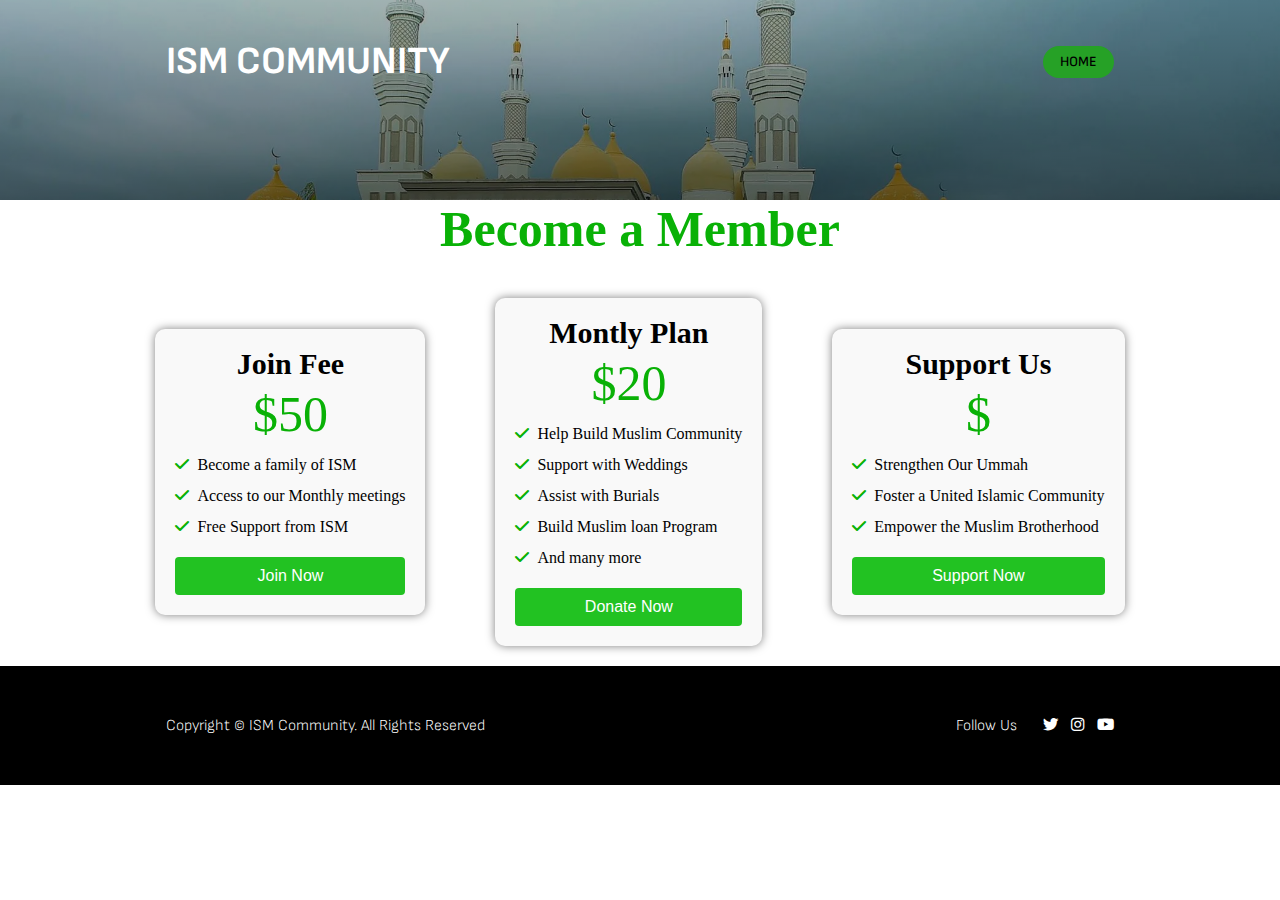
<file: Subscription.html>
<!DOCTYPE html>
<html lang="en">
<head>
    <meta charset="UTF-8">
    <meta name="viewport" content="width=device-width, initial-scale=1.0">
    <title>Subscription</title>
    <link rel="icon" type="image/png" href="images/indiana swahili 1.png">

		<link rel="preconnect" href="https://fonts.googleapis.com">
		<link rel="preconnect" href="https://fonts.gstatic.com" crossorigin>
		<link href="https://fonts.googleapis.com/css2?family=Sofia+Sans:ital,wght@0,300;0,400;0,500;0,600;0,700;0,800;1,300;1,400;1,500;1,600;1,700;1,800&display=swap" rel="stylesheet">
        <link rel="stylesheet" href="https://cdnjs.cloudflare.com/ajax/libs/font-awesome/6.0.0-beta3/css/all.min.css">
		

		<link rel="stylesheet" href="fonts/fontawesome/css/all.min.css">
		<link rel="stylesheet" href="simple-lightbox/lightbox.css">
		<link rel="stylesheet" href="bxslider/jquery.bxslider.css">
		<link rel="stylesheet" href="style.css">
		<link rel="stylesheet" href="style-responsive.css">


		<script src="js/jquery.js"></script>
		<script src="simple-lightbox/lightbox.js"></script>
		<script src="bxslider/jquery.bxslider.js"></script>
		<script src="js/scripts.js"></script>
</head>
<body>

    <header>
        <div class="container">
            <div class="headercontent">

                <a href="index.html" class="logo">
                    <h3>ISM Community</h3>
                </a>

                <div class="menuicons" style="display:none;">
                    <a href="javascript:void();" class="shownav">
                        <span class="fa-solid fa-bars"></span>
                    </a>
                    <a href="javascript:void();" class="hidenav" style="display:none;">
                        <span class="fa-solid fa-times"></span>
                    </a>
                </div>
                <nav class="headernav" id="headnav">
                    <ul>
                        <li class="active"><a href="index.html">Home</a></li>
                    </ul>
                </nav>

            </div>
        </div>
    </header>

    <section class="banner">
        <div class="bxslider_wrap" style="height: 200px;">

            <div class="bxslider">

                <div class="slide">
                    <div class="slidecontent">
                       
                    </div>
                    <img src="images/realHP1.webp" class="slideimage bigtosmall" alt="" />
                </div>
 
            </div>

        </div>

    </section>

    <br>

    <section class="Subscription">
        <h1>Become a Member</h1>
        <div class="container-s">
            
            <div class="join-card">
                <h2>Join Fee</h2>
                <p>$50</p>
                <ul>
                    <li>Become a family of ISM</li>
                    <li>Access to our Monthly meetings</li>
                    <li>Free Support from ISM</li>
                </ul>
                <a href="https://buy.stripe.com/00gcNYe2jezCcuYfYZ" target="_blank"> <button class="btn">Join Now</button> </a>  
            </div>

            <div class="pay">
                <h2>Montly Plan</h2>
                <p>$20</p>
                <ul>
                    <li>Help Build Muslim Community</li>
                    <li>Support with Weddings</li>
                    <li>Assist with Burials</li>
                    <li>Build Muslim loan Program</li>
                    <li>And many more</li>
                    <a href="https://buy.stripe.com/8wMbJUbUb9fi66A7su" target="_blank"> <button class="btn">Donate Now</button> </a> 
                </ul>
            </div>

            <div class="support">
                <h2>Support Us</h2>
                <p>$</p>
                <ul>
                    <li>Strengthen Our Ummah</li>
                    <li>Foster a United Islamic Community</li>
                    <li>Empower the Muslim Brotherhood</li>
                    <a href="https://buy.stripe.com/8wM29kgarezCamQ003" target="_blank">  <button class="btn">Support Now</button> </a> 
            </div>
        </div>

    </section>

    <footer>
        <div class="container">
            
            <div class="copyright">Copyright &copy; <span class="copyrightyear"></span> <a href="#">ISM Community.</a> All Rights Reserved</div>
            <!-- No need to enter year, it will automatically show-->

            <div class="social">
                <h4>Follow Us</h4>
                <a href="#" target="_blank"><span class="fa-brands fa-twitter"></span></a>
                <a href="#" target="_blank"><span class="fa-brands fa-instagram"></span></a>
                <a href="https://www.youtube.com/@indianaswahilimuslims437" target="_blank"><span class="fa-brands fa-youtube"></span></a>
            </div>

        </div>
    </footer>

</body>
</html>
</file>
<file: style.css>
*{
		box-sizing: border-box;
		margin: 0; padding: 0;
		outline: 0; font-size: 100%;
	}
	a{
		text-decoration: none;
	}
	body{
		padding:0 0;
		background: #fff;
		font-size:100%;
	}
	.container{
		width: 74vw;
		margin: 0 auto 0 auto;
	}
	.container.wide{
		width: 100%;
	}
	::-webkit-scrollbar-track{
		-webkit-box-shadow: inset 0 0 6px rgba(0,0,0,0.3);
		background-color: #555;
	}
	::-webkit-scrollbar{
		width: 4px;
		background-color: #555;
	}
	::-webkit-scrollbar-thumb{
		background-color: rgb(38, 161, 38);
	}
	/* BREAK */




	.progressbar_wrap{
		position: fixed;
		width: 100%;
		height: 2px;
		left: 0; top: 0;
		z-index: 10;
	}
	.progressbar{
		position: absolute;
		width: 0%; height: 100%;
		left: 0; top: 0;
		background: rgb(38, 161, 38);
	}
	/* PROGRESS BAR */




	header{
		position: absolute;
		left: 0; top: 0;
		width: 100%;
		z-index: 9;
		display: flex;
		flex-wrap: wrap;
		align-items: center;
		transition:0.3s;
		-webkit-transition:0.3s;
		padding-top: 3vw;
	}
	header.fixed{
		position: fixed;
		padding: 1.2vw 0 1vw 0;
	}
	header:before{
		position: absolute;
		z-index: -1;
		content: '';
		width: 100%; height:100% ;
		/*background: linear-gradient(to bottom, #629399, #7e858a); */
		background: rgb(151, 148, 148);
		left: 0; top: 0;
		opacity: 0;
		transition:1s;
		-webkit-transition:1s;
	}
	header.fixed:before{
		opacity: 1;
	}
	.headercontent{
		display: flex;
		align-items: center;
		flex-wrap: wrap;
		justify-content: space-between;
		float: left;
		width: 100%;
	}
	a.logo{
		float: left;
	}
	a.logo h3{
		text-align:left;
		color:#fff;
		font-size:3vw;
		font-family: 'Sofia Sans', sans-serif;
		text-transform: uppercase;
	}
	a.logo img{
		float: left;
		width: 160px; height: auto;
		margin: 0 0 0 0;
	}
	nav{
		float: right;
		margin-top: 0vw;
	}
	nav ul{
		float: right;
	}
	nav ul li{
		float: left;
		list-style: none;
		margin-right: 1vw;
	}
	nav ul li:last-of-type{
		margin-right: 0;
	}
	nav ul li a{
		float: left;
		text-align:left;
		color:#fff;
		font-size:1.1vw;
		font-family: 'Sofia Sans', sans-serif;
		text-transform: uppercase;
		font-weight: 500;
		padding: 0.6vw 1.3vw;
		border-radius:5vw;
		transition:0.3s;
		-webkit-transition:0.3s;
	}
	nav ul li.active a,
	nav ul li:hover a{
		background: rgb(38, 161, 38);
		color: #000;
	}
	/* HEADER AND NAVIGATION MENU */






	
	.banner{
		float:left;
		width:100%;
		margin:0 0 0 0;
		padding:0 0 0 0;
		position: relative;
		z-index:2;
	}
	.bxslider_wrap{
		position: relative;
		float: left;
		width: 100%; 
		top: 0; left: 0;
		aspect-ratio: 16/8;
		overflow: hidden;
	}
	.bxslider_wrap .bx-wrapper{
		margin-bottom: 0;
	}
	.bxslider_wrap .bxslider{}
	.bxslider_wrap .bxslider .slide{
		height: 100%; overflow: hidden;
	}
	.bxslider_wrap .bxslider .slide .slidecontent{
		position: absolute;
		width: 100%;
		height: 100%;
		overflow: hidden;
		z-index: 2;
		background:linear-gradient(to bottom,  rgba(0,0,0,0.3),  rgba(0,0,0,0.6));
		display: flex;
		flex-wrap: wrap;
		align-items: flex-end;
		padding: 0 0 5vw 0;
	}
	.bxslider_wrap .bxslider .slide .slidecontent h3{
		text-align:left;
		color:#fff;
		font-size:5.5vw;
		line-height: 98%;
		font-family: 'Sofia Sans', sans-serif;
		font-weight: 600;
		max-width: 60%;
		letter-spacing: -0.2vw;
	}
	.bxslider_wrap .bxslider .slide img.slideimage{
		float: left;
		width: 100%;
		aspect-ratio: 16/8;
		object-fit: cover;
		object-position: center;
	}
	.fromleft{
		position: relative;
		left: -100px;
		opacity: 0;
		transition:0.6s;
		-webkit-transition:0.6s;
		z-index: 2;
	}
	.fromleft.animate{
		left: 0;
		opacity: 1;
	}
	.fromright{
		position: relative;
		right: -100px;
		opacity: 0;
		transition:0.6s;
		-webkit-transition:0.6s;
		z-index: 2;
	}
	.fromright.animate{
		right: 0;
		opacity: 1;
	}
	.fromtop{
		position: relative;
		top: -100px;
		opacity: 0;
		transition:0.6s;
		-webkit-transition:0.6s;
		z-index: 2;
	}
	.fromtop.animate{
		top: 0;
		opacity: 1;
	}
	.frombottom{
		position: relative;
		bottom: -100px;
		opacity: 0;
		transition:0.6s;
		-webkit-transition:0.6s;
		z-index: 2;
	}
	.frombottom.animate{
		bottom : 0;
		opacity: 1;
	}
	.loaddelay{
		transition-delay: 0.4s !important;
	}
	.loaddelay2{
		transition-delay: 0.6s !important;
	}
	.loaddelay3{
		transition-delay: 0.9s !important;
	}
	.loaddelay4{
		transition-delay: 1.2s !important;
	}
	img.bigtosmall{
		transform: scale(1.2);
		transition:transform 1s ease;
		-webkit-transition:transform 1s ease;
	}
	img.bigtosmall.animate{
		transform: scale(1);
	}
	.bxslider_wrap .bx-viewport{
		overflow: hidden;
	}
	.bxslider_wrap .arrows{
		position: absolute;
		width: 100%; height: 100%;
		display: flex;
		flex-wrap: wrap;
		align-items: flex-end;
	}
	.bxslider_wrap .arrows .container{
		position: relative;
	}
	.bxslider_wrap .arrowswrap{
		position: absolute;
		right: 0;
		bottom: 6.2vw;
		z-index: 8;
	}
	.bxslider_wrap .arrows a{
		float: left;
		width: 4.5vw; height: 4.5vw;
		text-align:center;
		color:#fff;
		font-size:1.7vw;
		text-decoration: none;
		margin: 0 0 0 0;
		display: flex;
		flex-wrap: wrap;
		justify-content: center;
		align-items: center;
		border-radius: 50%;
		border: 2px solid #fff;
		transition:0.3s;
		-webkit-transition:0.3s;
	}
	.bxslider_wrap .arrows a:hover{
		color: rgb(38, 161, 38);
		border: 2px solid white;
	}
	.bxslider_wrap .arrows a:last-of-type{
		margin-left: 8px;
	}
	/* BANNER */



	

	.aboutcontent{
		float:left;
		width:100%;
		margin:0 0 0 0;
		padding:7vw 0;
	}
	.aboutcontent .contentwrap{
		padding: 0 3vw;
	}
	.aboutcontent .contentwrap h3{
		text-align:center;
		color:#111;
		font-size:4.5vw;
		font-family: 'Sofia Sans', sans-serif;
		margin-bottom: 1vw;
	}
	.aboutcontent .contentwrap p{
		text-align:center;
		color:#111;
		font-size:1.5vw;
		line-height: 150%;
		font-family: 'Sofia Sans', sans-serif;
		margin-bottom: 1vw;
	}
	.aboutcontent .contentwrap h4{
		text-align:center;
		color:#111;
		font-size:2vw;
		font-family: 'Sofia Sans', sans-serif;
		font-weight: 300;
		position: relative;
		padding-top: 3vw;
		margin-top: 3vw;
	}
	.aboutcontent .contentwrap h4 span{
		font-size: 1vw;
	}
	.aboutcontent .contentwrap h4:before{
		position: absolute;
		content: '';
		right: 0; left: 0; top: 0;
		margin: 0 auto 0 auto;
		width: 20%;
		height: 2px;
		background: #000;
	}
	
	/* ABOUT CONTENT */



	.P-gallery{
		text-align:center;
		color:#111;
		font-size:4.5vw;
		font-family: 'Sofia Sans', sans-serif;
		margin-bottom: 1vw;
		text-transform: uppercase;
	}
	
	.gallery{
		float:left;
		width:100%;
		margin:0 0 0 0;
		padding:0 0 0 0;
	}
	.picgallery_wrap{
		float:left;
		width:100%;
	}
	.picgallery{
		display: flex;
		flex-wrap: wrap;
		justify-content:space-between;
		margin: 0 -2vw;
	}
	.picgallery .item{
		flex-basis: 33.33%;
		padding: 2vw 2vw;
	}
	.picgallery .item.video{
		flex-basis: 100%;
	}
	.picgallery .item .itemcontent{
		float: left;
		width: 100%;
		overflow: hidden;
		position: relative;
	}
	.picgallery .item img{
		float: left;
		width: 100%;
		aspect-ratio: 1/1;
		object-fit: cover;
		object-position: center;
		transition:0.6s;
		-webkit-transition:0.6s;
	}
	.picgallery .item:hover img{
		transform: scale(1.1);
	}
	.picgallery .item .videowrap{
		float: left;
		width: 100%;
		overflow: hidden;
	}
	.picgallery .item video{
		float: left;
		width: 100%;
		aspect-ratio: 16/8;
		object-fit: cover;
		object-position: center;
	}
	.picgallery .item .overlay{
		position:absolute;
		width:100%; height: 100%;
		background: rgba(0,0,0,0);
		transition:0.6s;
		-webkit-transition:0.6s;
		z-index:2;
	}
	.picgallery .item:hover .overlay{
		background: rgba(0,0,0,0.5);
	}
	.picgallery .item.video:hover .overlay{
		background: rgba(0,0,0,0.2);
	}
	.picgallery .item .overlay a{
		position:absolute;
		width:100%; height: 100%;
		text-decoration: none;
		z-index:2;
		visibility: hidden;
		opacity: 0;
		transition:0.6s;
		-webkit-transition:0.6s;
	}
	.picgallery .item:hover .overlay a{
		visibility: visible;
		opacity: 1;
	}
	.picgallery .item .overlay a.pp{
		visibility: visible;
		opacity: 1;
	}
	.picgallery .item .overlay a span{
		position:absolute;
		left:50%;
		top:50%;
		transform:translate(-50%,-50%);
		-webkit-transform:translate(-50%,-50%);
		text-align:center;
		color:#fff;
		font-size:2vw;
	}
	.picgallery .item .overlay a.pp span{
		visibility: visible;
		opacity: 1;
		font-size:5vw;
	}
	.picgallery .item .overlay .info{
		position: absolute;
		left: 0; bottom: 0;
		padding: 1vw 2vw;
	}
	.picgallery .item .overlay h3{
		text-align:left;
		color:#fff;
		font-size:1.1vw;
		font-family: 'Sofia Sans', sans-serif;
		font-weight: 500;
	}
	.picgallery .item .overlay .info.caps h3{
		text-transform: uppercase;
	}
	.picgallery .item:hover .overlay h3{
	}
	/* GALLERY */
	

    /* Testimonial */

	.testo{
		margin: 60px;

	}
	.testimonial-container{
		padding: 20px;
		background-color: rgb(34, 194, 34);
		align-items: center;
		border-radius: 20px;
		width: 70%;
		margin: 0 auto;
	}
	.fa-quote-left{
		font-size: 30px;
		font-weight: bold;
		color: white;
		position: relative;
		top: 20px;
	}
	.Testimonial{
		font-size: 20px;
		color: white;
		background-color: rgba(0,0,0,0.4);
		padding: 20px;
		border-radius: 20px;
		margin: 20px;
		display: flex;
		justify-content: center;
	}
	.user{
		font-size: 20px;
		color: white;
		padding: 20px;
		display: flex;
		justify-content: center;
		align-items: center;
	}
	.user-info{
		font-size: 20px;
		color: white;
		padding: 20px;
		justify-content: center;
		align-items: center;
	}
	.img{
		width: 100px;
		height: 100px;
		border-radius: 50%;
	}
	.progressbars{
		width: 100%;
		height: 5px;
		background-color: white;
		border-radius: 5px;
		margin-top: 10px;
		animation: grow 5s linear infinite;
	}
	@keyframes grow{
		0%{
			width: 0%;
	}
    }
	@media screen and (max-width: 600px){
		.testimonial-container{
			width: 100%;
		}
		.user{
			font-size: 15px;
		}
		.user-info{
			font-size: 15px;
		}
		.img{
			width: 50px;
			height: 50px;
		}
		.fa-quote-left{
			font-size: 20px;
		}
		.Testimonial{
			font-size: 15px;
		}
		.progressbars{
			height: 3px;
		}
		
	}

	/* Testimonial end*/


	.contact{
		float:left;
		width:100%;
		margin:0 0 0 0;
		padding:6vw 0;
		background: linear-gradient(to bottom, #629399, #7e858a);
	}
	.contact h3{
		text-align:center;
		color:#fff;
		font-size:4vw;
		font-family: 'Sofia Sans', sans-serif;
		margin-bottom: 1vw;
	}
	.contact p{
		text-align:center;
		color:#fff;
		font-size:1.3vw;
		line-height: 150%;
		font-family: 'Sofia Sans', sans-serif;
		margin-bottom: 1vw;
		font-weight: 300;
	}
	.formwrap{
		float:left;
		width:100%;
		margin:3vw 0 0 0;
		padding:0 0 0 0;
	}
	.formwrap form{
		float:left;
		width:100%;
		display: flex;
		flex-wrap: wrap;
		justify-content: space-between;
	}
	.formwrap form input[type="text"],
	.formwrap form input[type="email"],
	.formwrap form textarea{
		float:left;
		width:23%;
		height: 3.3vw;
		background: #fff;
		border: none;
		box-shadow: 0 0 5px rgba(0,0,0,0.2);
		border-radius:0.2vw;
		padding: 0 0 0 1.2vw;
		text-align:left;
		color:#000;
		font-size:1.2vw;
		font-family: 'Sofia Sans', sans-serif;
	}
	.formwrap form textarea{
		width: 100%;
		height: 11vw;
		padding: 1.2vw;
		margin-top: 1.2vw;
		margin-bottom: 1.6vw;
	}
	.formwrap form button{
		display: table;
		width: 12vw;
		height: 4vw;
		background: white;
		border: none;
		margin: 0 auto 0 auto;
		cursor: pointer;
		text-align:center;
		color:#000;
		font-size:1.6vw;
		font-family: 'Sofia Sans', sans-serif;
		border-radius:5vw;
		transition:0.6s;
		-webkit-transition:0.6s;
	}
	.formwrap form button span{
		font-size:1.3vw;
	}
	.formwrap form button:hover{
		background:rgb(38, 161, 38);
		color: black;
	}
	/* CONTACT */


	/* Subscription page */

	.Subscription h1{
		text-align: center;
		font-size: 50px;
		color: #09b106;
		margin: 20px;
	}

	.container-s{
		width: 80%;
		margin: 0 auto;
		display: flex;
		justify-content: center;
		align-items: center;
		gap: 30px;
	}

	.container-s ul{
		list-style: none;
	}

	 .container-s ul li::before {
        content: "\f00c"; /* Unicode for the check icon */
        font-family: "Font Awesome 5 Free";
        font-weight: 900;
        color: #09b106;
        margin-right: 8px; /* Adjust spacing as needed */
    }

	.join-card{
		background-color: #f9f9f9;
		border-radius: 10px;
		padding: 20px;
		box-shadow: 0 0 10px rgba(0, 0, 0, 0.5);
		margin: 20px;
		line-height: 30px;
		display: flex;
		flex-direction: column;
	}

	.join-card h2{
		font-size: 30px;
		text-align: center;
	}

	.join-card p{
		font-size: 50px;
		text-align: center;
		margin: 20px;
		color: #09b106;
	}

	.join-card button{
		padding: 10px 20px;
		font-size: 16px;
		color: white;
		background-color: rgb(34, 194, 34);
		border: none;
		border-radius: 4px;
		cursor: pointer;
		margin-top: 15px;
		transition: .3s;
		width: 100%;
		
	}

	.join-card button:hover {
		background-color: rgb(101, 250, 101);
		color: #000;
	}

	.pay{
		background-color: #f9f9f9;
		border-radius: 10px;
		padding: 20px;
		box-shadow: 0 0 10px rgba(0, 0, 0, 0.5);
		margin: 20px;
		line-height: 30px;
		display: flex;
		flex-direction: column;
	}

	.pay h2{
		font-size: 30px;
		text-align: center;
	}

	.pay p{
		font-size: 50px;
		text-align: center;
		margin: 20px;
		color: #09b106;
	}

	.pay button{
		padding: 10px 20px;
		font-size: 16px;
		color: white;
		background-color: rgb(34, 194, 34);
		border: none;
		border-radius: 4px;
		cursor: pointer;
		margin-top: 15px;
		transition: .3s;
		width: 100%;
	}

	.pay button:hover {
		background-color: rgb(101, 250, 101);
		color: #000;
	}

	.support{
		background-color: #f9f9f9;
		border-radius: 10px;
		padding: 20px;
		box-shadow: 0 0 10px rgba(0, 0, 0, 0.5);
		margin: 20px;
		line-height: 30px;
		display: flex;
		flex-direction: column;
	}

	.support h2{
		font-size: 30px;
		text-align: center;
	}

	.support p{
		font-size: 50px;
		text-align: center;
		margin: 20px;
		color: #09b106;
	}

	.support button{
		padding: 10px 20px;
		font-size: 16px;
		color: white;
		background-color: rgb(34, 194, 34);
		border: none;
		border-radius: 4px;
		cursor: pointer;
		margin-top: 15px;
		transition: .3s;
		width: 100%;
	}

	.support button:hover {
		background-color: rgb(101, 250, 101);
		color: #000;
	}


	/* Subscription page end */

	/* FOOTER */

	

	footer{
		background: #000;
		width: 100%;
		display: flex;
		flex-direction: row;
		padding: 50px;
		color: white;
	}

	footer .container{
		display: flex;
		flex-direction: row;
		justify-content: space-between;
	}

	footer .copyright{
		color:#fff;
		font-size:1.2vw;
		font-family: 'Sofia Sans', sans-serif;
		font-weight: 300;
	}

	footer .copyright a{
		text-decoration: none;
		color: #fff;
	}	


	.donor {
		padding: 10px 20px;
		font-size: 16px;
		color: white;
		background-color: rgb(34, 194, 34);
		border: none;
		border-radius: 4px;
		cursor: pointer;
		transition: .3s;
	}

	.donor:hover {
		background-color: rgb(101, 250, 101);
		color: #000;
	}

	footer .social{
		
	}

	footer .social h4{
		float: left;
		text-align:left;
		color:#fff;
		font-size:1.2vw;
		font-family: 'Sofia Sans', sans-serif;
		font-weight: 300;
		margin-right: 1vw;
	}

	footer .social a{
		float: left;
		text-align:left;
		color:#fff;
		font-size:1.2vw;
		text-decoration: none;
		margin: 0 0 0 1vw;
		transition:0.6s;
		-webkit-transition:0.6s;
	}

	footer .social a:hover{
		color: rgb(101, 250, 101);
	}

	/* FOOTER */
</file>
<file: style-responsive.css>
@media(max-width:1200px){
	.container{
		width: 80vw;
	}
}




@media(max-width:960px){
	.container{
		width: 100%;
		padding: 0 25px;
	}
	header{
		padding: 11px 0 8px 0;
	}
	header.fixed{
		padding: 11px 0 8px 0;
	}
	a.logo h3{
		font-size:32px;
		line-height: 100%;
	}
	a.logo img{
		width: 130px; height: auto;
	}


	.menuicons{
		display: block !important;
		float: right;
		background: rgb(38, 161, 38);
		margin: 0 0 0 0;
		position: relative;
		z-index: 12;
	}
	.menuicons a{
		float: left;
		width: 36px; height: 36px; line-height: 36px;
		text-align:center;
		color:#fff;
		font-size:24px;
		text-decoration: none;
		display: flex;
		align-items: center;
		justify-content: center;
		flex-wrap: wrap;
	}
	.menuicons a:hover{
	}
	nav{
		display: none;
		position: fixed;
		width: 100%; height: 100%;
		background: rgba(0,0,0,0.8);
		z-index: 10;
		left: 0; right: 0;
	}
	nav{
		display: none;
		position: fixed;
		width: 100%; height: 100%;
		background: rgba(0,0,0,0.8);
		z-index: 10;
		left: 0; top: 0;
		padding:100px 60px;
		overflow-y: scroll;
	}
	nav ul{
		float: none;
		display: flex;
		flex-wrap: wrap;
		flex-direction: column;
		justify-content: center;
		align-items: center;
	}
	nav ul li{
		float: none;
		list-style: none;
		margin:10px 0;
	}
	nav ul li a{
		font-size:16px;
		font-weight: 300;
		padding:10px 22px;
		border-radius:30px;
	}



	.bxslider_wrap{
		aspect-ratio: 16/10;
	}
	.bxslider_wrap .bxslider .slide .slidecontent{
		padding: 0 0 25px 0;
	}
	.bxslider_wrap .bxslider .slide .slidecontent h3{
		font-size:40px;
		max-width: 70%;
		letter-spacing: -0.2vw;
	}
	.bxslider_wrap .bxslider .slide img.slideimage{
		aspect-ratio: 16/10;
	}
	.bxslider_wrap .arrows a{
		width: 7vw; height: 7vw;
		font-size:2.5vw;
	}
	.bxslider_wrap .arrowswrap{
		bottom: 25px; right: 25px;
	}




	.aboutcontent{
		padding: 45px 0;
	}
	.aboutcontent .contentwrap{
		padding: 0 25px;
	}
	.aboutcontent .contentwrap h3{
		font-size:40px;
		margin-bottom: 25px;
	}
	.aboutcontent .contentwrap p{
		font-size:16px;
		line-height: 150%;
		margin-bottom: 25px;
	}
	.aboutcontent .contentwrap h4{
		font-size:30px;
		padding-top: 40px;
		margin-top: 40px;
	}
	.aboutcontent .contentwrap h4 span{
		font-size: 16px;
	}
	.aboutcontent .contentwrap .linkwrap{
		margin:30px 0 0 0;
	}
	.aboutcontent .contentwrap a.buylink{
		width: auto;
		height: auto;
		padding: 12px 50px;
		font-size:17px;
	}
	.aboutcontent .contentwrap a.buylink span{
		font-size:13px;
	}




	.picgallery .item .overlay a{
		visibility: visible;
		opacity: 1;
	}
	.picgallery .item .overlay a span{
		font-size:18px;
	}
	.picgallery .item .overlay a.pp span{
		font-size:32px;
	}
	.picgallery .item .overlay .info{
		padding: 15px 15px;
	}
	.picgallery .item .overlay h3{
		font-size:13px;
	}
	.picgallery .item .overlay a span{
		position:absolute;
		left:initial; right: 15px;
		top:15px;
		transform:translate(0,0);
		-webkit-transform:translate(0,0);
	}
	.picgallery .item .overlay a.pp span{
		position:absolute;
		left:50%;
		top:50%;
		transform:translate(-50%,-50%);
		-webkit-transform:translate(-50%,-50%);
	}





	.specs{
		padding:45px 0;
		padding-top: 30px;
	}
	.specs .contentwrap{
		padding: 0 25px;
	}
	.specs .contentwrap h3{
		font-size:40px;
		margin-bottom: 15px;
	}
	.specs .contentwrap p{
		font-size:16px;
		line-height: 150%;
		margin-bottom: 25px;
	}
	.specs .tablewrap{
		width: 70%;
		margin: 30px auto 0 auto;
	}
	.specs .tablewrap table tr th{
		font-size:14px;
		padding: 12px 20px;
	}
	.specs .tablewrap table tr td{
		font-size:14px;
		padding: 12px 20px;
	}




	.contact{
		padding: 45px 0;
	}
	.contact h3{
		font-size:40px;
		margin-bottom: 15px;
	}
	.contact p{
		font-size:16px;
		line-height: 150%;
		margin-bottom: 25px;
	}
	.formwrap{
		margin-top: 30px;
	}
	.formwrap form input[type="text"],
	.formwrap form input[type="email"],
	.formwrap form textarea{
		width:48%;
		height: 45px;
		border-radius:3px;
		padding: 0 0 0 15px;
		font-size:14px;
		margin-bottom: 15px;
	}
	.formwrap form textarea{
		width: 100%;
		height: 100px;
		padding: 15px;
		margin-top:0;
		margin-bottom:25px;
	}
	.formwrap form button{
		width: auto;
		height: 52px;
		font-size:16px;
		border-radius:40px;
		padding: 0 40px;
	}
	.formwrap form button span{
		font-size:13px;
		margin-left: 8px;
	}



	footer{
		padding: 45px 0;
	}
	footer .disclaimer{
		margin-bottom: 40px;
	}
	footer .disclaimer h4{
		font-size:18px;
		margin-bottom: 15px;
	}
	footer .disclaimer p{
		font-size:13px;
	}
	footer .copyright{
		font-size:15px;
	}
	footer .social{
		float: left;
		width: 100%;
		margin-top: 20px;
	}
	footer .social h4{
		font-size:15px;
		margin-right: 10px;
	}
	footer .social a{
		font-size:15px;
		margin: 0 0 0 5px;
	}

	.container-s{
		display: flex;
		flex-direction: column;
		gap: 20px;
	}

	footer .container{
		display: flex;
		flex-direction: column;
	}

	.donor{
		margin-top: 15px;
	}
}



@media(max-width:440px){
	.bxslider_wrap,
	.bxslider_wrap .bxslider .slide img.slideimage{
		aspect-ratio: 1/1;
	}


	.picgallery .item .overlay a span{
		font-size:15px;
	}
	.picgallery .item .overlay .info{
		padding: 12px 10px;
	}
	.picgallery .item .overlay h3{
		font-size:10px;
	}
	.picgallery .item{
		flex-basis: 33.33%;
		padding: 1vw 1vw;
	}
	.picgallery .item .overlay a span{
		right: 10px;
		top:10px;
	}



	.specs .tablewrap{
		width: 100%;
		margin: 30px auto 0 auto;
	}
	.specs .tablewrap table tr th{
		font-size:13px;
		padding: 9px 15px;
	}
	.specs .tablewrap table tr td{
		font-size:13px;
		padding: 9px 15px;
	}

	
}
</file>
